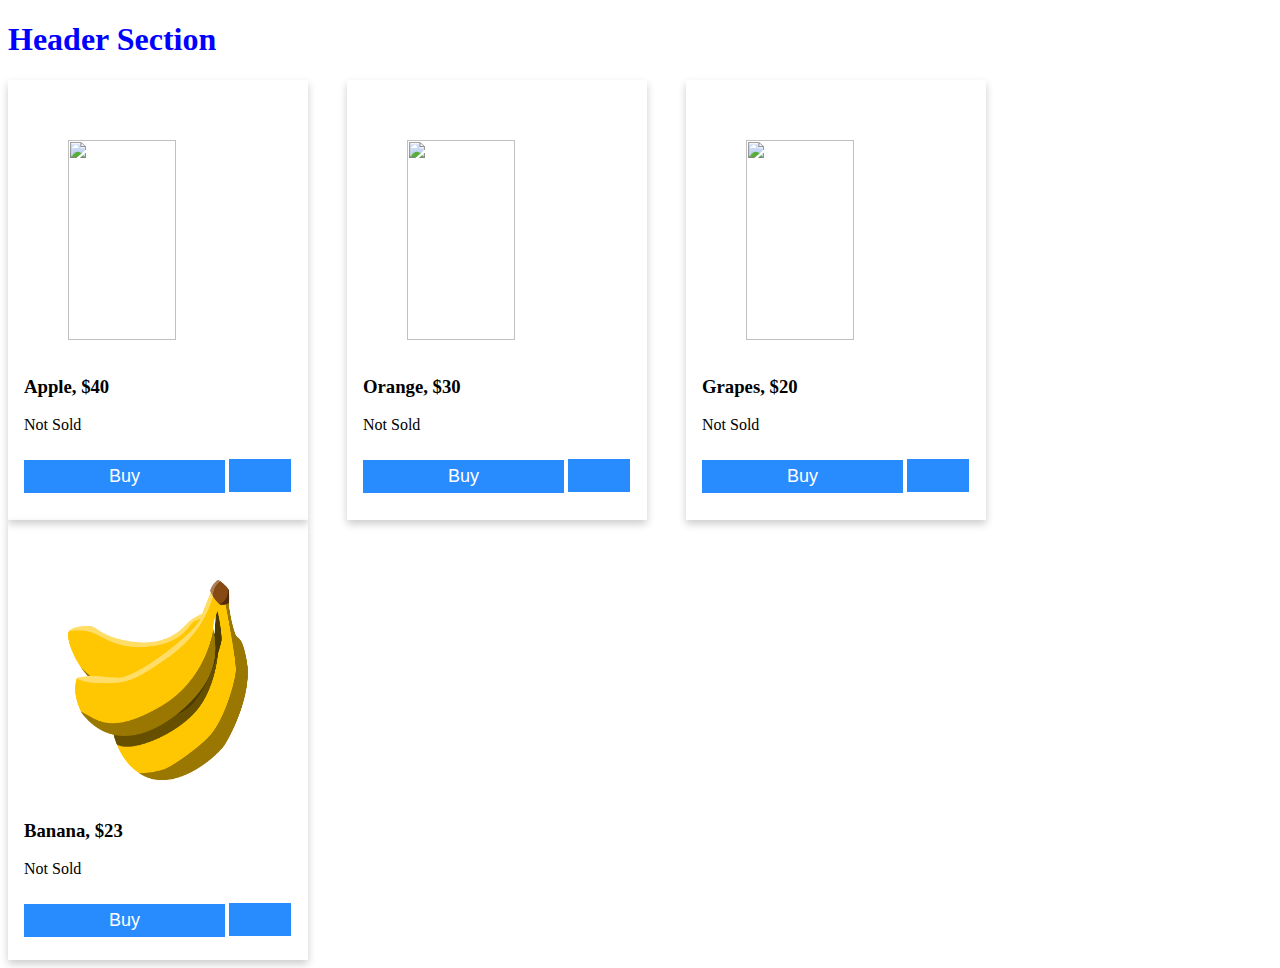
<file: one/Deleting Component - disconnectedCallback()/index.html>
<!DOCTYPE html>
<html lang="en">
<head>
    <meta charset="UTF-8">
    <meta http-equiv="X-UA-Compatible" content="IE=edge">
    <meta name="viewport" content="width=device-width, initial-scale=1.0">
    <title> Web Component </title>
    <style>
        h1{
            color: blue;
        }
    </style>
</head>
<body>
    <h1> Header Section </h1>
    <product-card 
        pname="Apple"
        price="$40"
        pimg="https://www.freepnglogos.com/uploads/apple-png/vector-graphic-apple-fruit-nature-red-juicy-36.png"
        pstatus="Not Sold">
    </product-card>
    <product-card 
        pname="Orange"
        price="$30"
        pimg="https://www.freepnglogos.com/uploads/lime-png/vector-graphic-lime-fruit-food-acidic-citrus-image-pixabay-21.png"
        pstatus="Not Sold">
    </product-card>
    <product-card 
        pname="Grapes"
        price="$20"
        pimg="https://www.freepnglogos.com/uploads/grapes-png/illustration-grapes-vine-vineyard-wine-29.png"
        pstatus="Not Sold">
    </product-card>
    <product-card 
        pname="Banana"
        price="$23"
        pimg="./b.png"
        pstatus="Not Sold">
    </product-card>

    <script src="./productCard.js"></script>
</body>
</html>
</file>
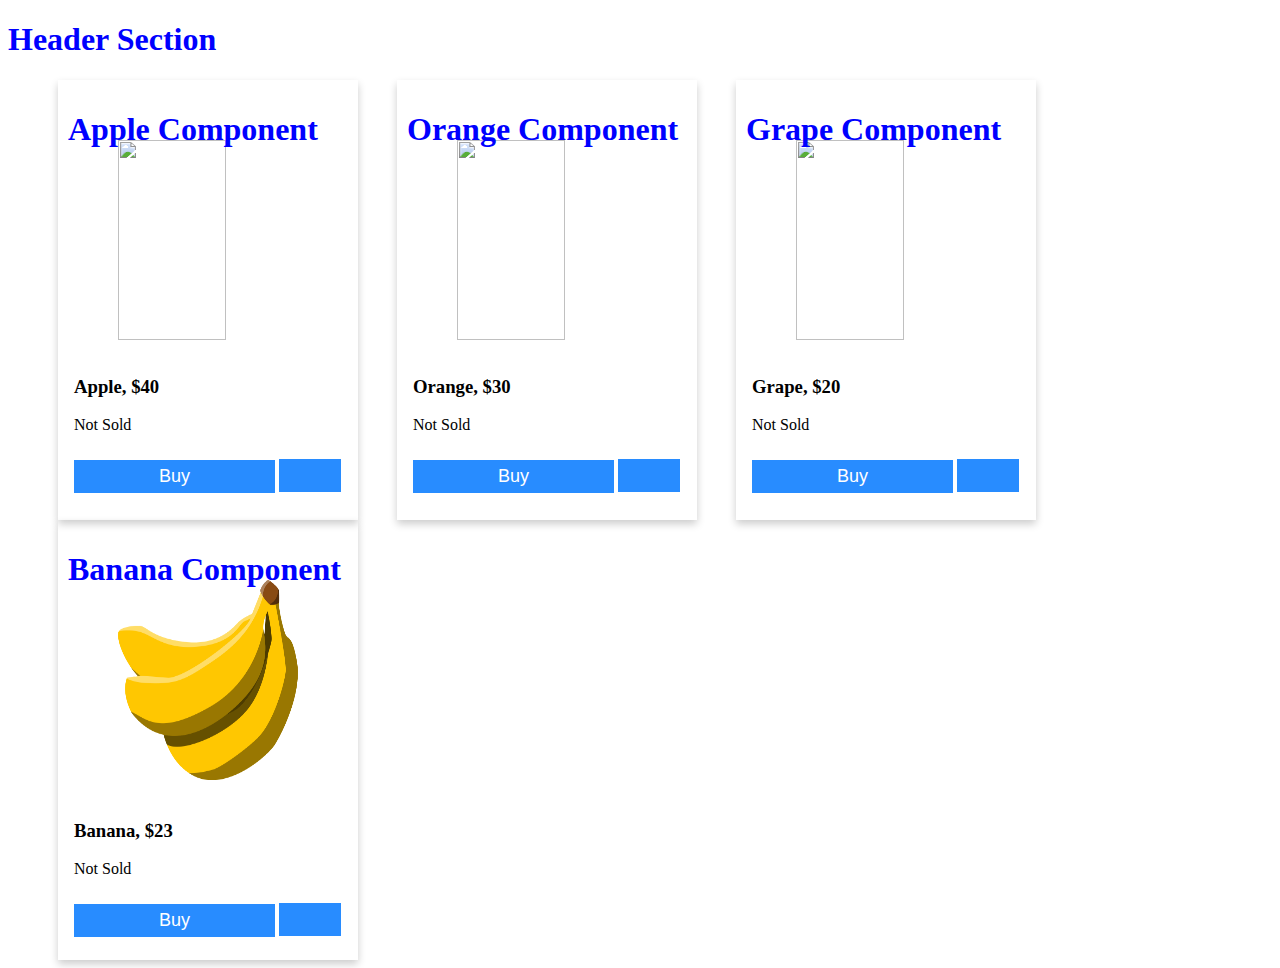
<file: one/The slot element/index.html>
<!DOCTYPE html>
<html lang="en">
   <head>
       <meta charset="UTF-8">
       <meta http-equiv="X-UA-Compatible" content="IE=edge">
       <meta name="viewport" content="width=device-width, initial-scale=1.0">
       <title>Web Component</title>
       <style>
           h1{
               color: blue;
           }
           button{
               display: inline-block;
               height: 30px;
           }
           .container{
               padding: 2px 16px;
           }
           #p-container{
               padding-left: 50px;
           }
       </style>
   </head>
   <body>
       <div>
           <h1> Header Section </h1>
       </div>
       <div id="p-container">
       <product-card
           pName="Apple"
           price="$40"
           pImg="https://www.freepnglogos.com/uploads/apple-png/vector-graphic-apple-fruit-nature-red-juicy-36.png"
           status="Not Sold">
           <h1 slot="ptitle">Apple Component</h1>
       </product-card>
       <product-card
           pName="Orange"
           price="$30"
           pImg="https://www.freepnglogos.com/uploads/lime-png/vector-graphic-lime-fruit-food-acidic-citrus-image-pixabay-21.png"
           status="Not Sold">
           <h1 slot="ptitle">Orange Component</h1>
       </product-card>
       <product-card
           pName="Grape"
           price="$20"
           pImg="https://www.freepnglogos.com/uploads/grapes-png/illustration-grapes-vine-vineyard-wine-29.png"
           status="Not Sold">
           <h1 slot="ptitle">Grape Component</h1>
       </product-card>
       <product-card
           pName="Banana"
           price="$23"
           pImg="./b.png"
           status="Not Sold">
           <h1 slot="ptitle">Banana Component</h1>
       </product-card>
       </div>
 
       <script src="./productCard.js"></script>
   </body>
</html>
</file>
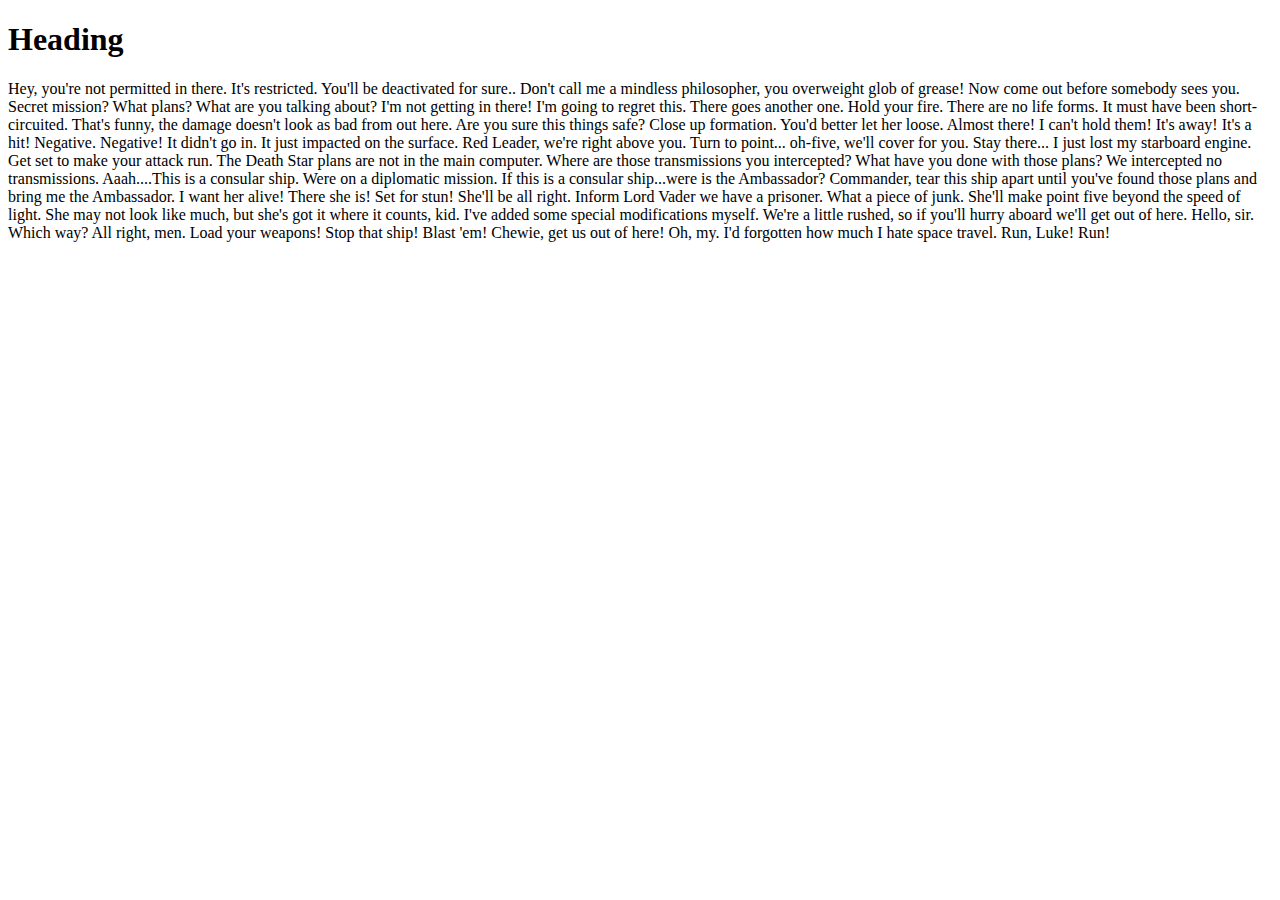
<file: two/javascript-interview-add-a-link-start/index.html>
<!DOCTYPE html>
<html>
  <head>
    <title>This is the title of the webpage</title>
  </head>
  <body>
    <h1>Heading</h1>
    <p>
      Hey, you're not permitted in there. It's restricted. You'll be deactivated
      for sure.. Don't call me a mindless philosopher, you overweight glob of
      grease! Now come out before somebody sees you. Secret mission? What plans?
      What are you talking about? I'm not getting in there! I'm going to regret
      this. There goes another one. Hold your fire. There are no life forms. It
      must have been short-circuited. That's funny, the damage doesn't look as
      bad from out here. Are you sure this things safe? Close up formation.
      You'd better let her loose. Almost there! I can't hold them! It's away!
      It's a hit! Negative. Negative! It didn't go in. It just impacted on the
      surface. Red Leader, we're right above you. Turn to point... oh-five,
      we'll cover for you. Stay there... I just lost my starboard engine. Get
      set to make your attack run. The Death Star plans are not in the main
      computer. Where are those transmissions you intercepted? What have you
      done with those plans? We intercepted no transmissions. Aaah....This is a
      consular ship. Were on a diplomatic mission. If this is a consular
      ship...were is the Ambassador? Commander, tear this ship apart until
      you've found those plans and bring me the Ambassador. I want her alive!
      There she is! Set for stun! She'll be all right. Inform Lord Vader we have
      a prisoner. What a piece of junk. She'll make point five beyond the speed
      of light. She may not look like much, but she's got it where it counts,
      kid. I've added some special modifications myself. We're a little rushed,
      so if you'll hurry aboard we'll get out of here. Hello, sir. Which way?
      All right, men. Load your weapons! Stop that ship! Blast 'em! Chewie, get
      us out of here! Oh, my. I'd forgotten how much I hate space travel. Run,
      Luke! Run!
    </p>

    <script src="main.js"></script>
  </body>
</html>
</file>
